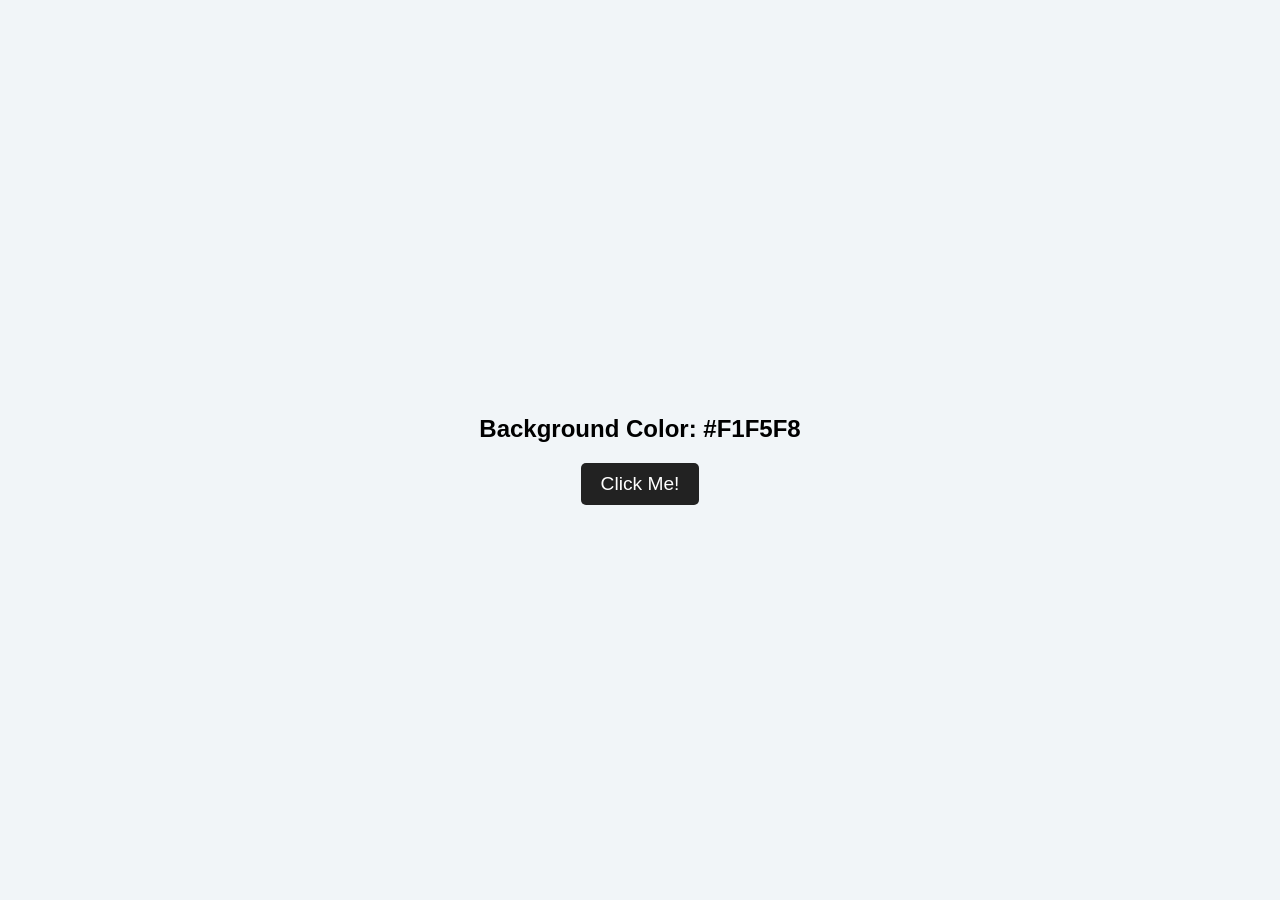
<file: index.html>
<!DOCTYPE html>
<html lang="en">
<head>
    <meta charset="UTF-8">
    <title>Color Flipper</title>
    <!-- Use <style> for CSS, not <script> -->
    <style>
        body {
            background-color: #f1f5f8;
            font-family: sans-serif;
            display: flex;
            justify-content: center;
            align-items: center;
            height: 100vh;
            margin: 0;
        }
        .container {
            text-align: center;
        }
        #btn {
            padding: 10px 20px;
            font-size: 1.2rem;
            background: #222;
            color: white;
            border: none;
            cursor: pointer;
            border-radius: 5px;
        }
        #btn:hover {
            background: #444;
        }
    </style>
</head>
<body>
    <main>
        <div class="container">
            <h2>Background Color: <span id="color-code">#F1F5F8</span></h2>
            <button id="btn">Click Me!</button>
        </div>
    </main>

    <script>
        const hex = [0, 1, 2, 3, 4, 5, 6, 7, 8, 9, "A", "B", "C", "D", "E", "F"];
        const btn = document.getElementById("btn");
        const colorCode = document.getElementById("color-code");

        btn.addEventListener("click", function() {
            let hexColor = "#";
            for (let i = 0; i < 6; i++) {
                hexColor += hex[getRandomNumber()];
            }
            colorCode.textContent = hexColor;
            document.body.style.backgroundColor = hexColor;
        });

        function getRandomNumber() {
            return Math.floor(Math.random() * hex.length);
        }
    </script>
</body>
</html>
</file>
